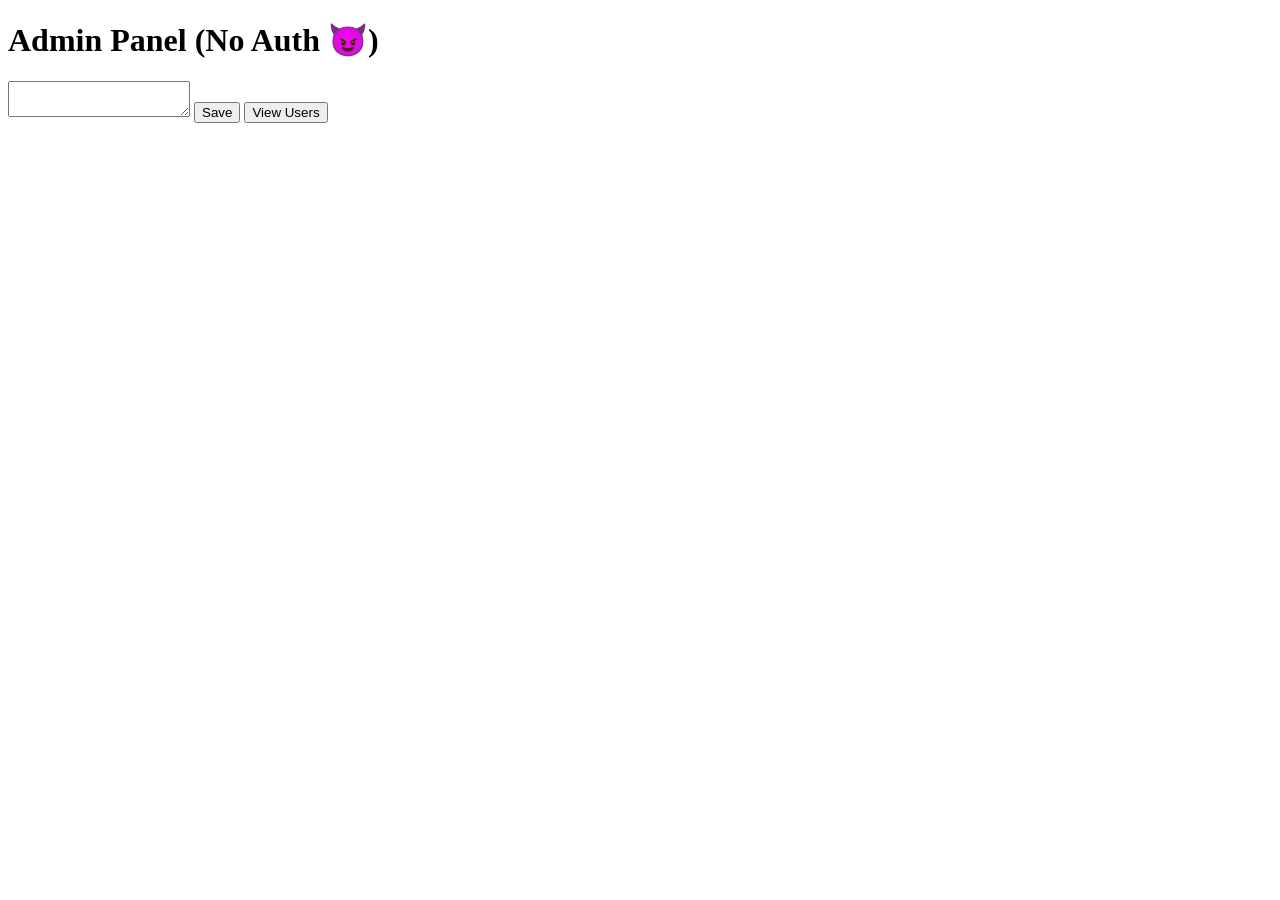
<file: admin.html>
﻿<!DOCTYPE html>
<html>
<body>
<h1>Admin Panel (No Auth 😈)</h1>
<textarea id='config'></textarea>
<button onclick='saveConfig()'>Save</button>
<button onclick='getUsers()'>View Users</button>
<pre id='data'></pre>
<script src='script.js'></script>
</body>
</html>
</file>
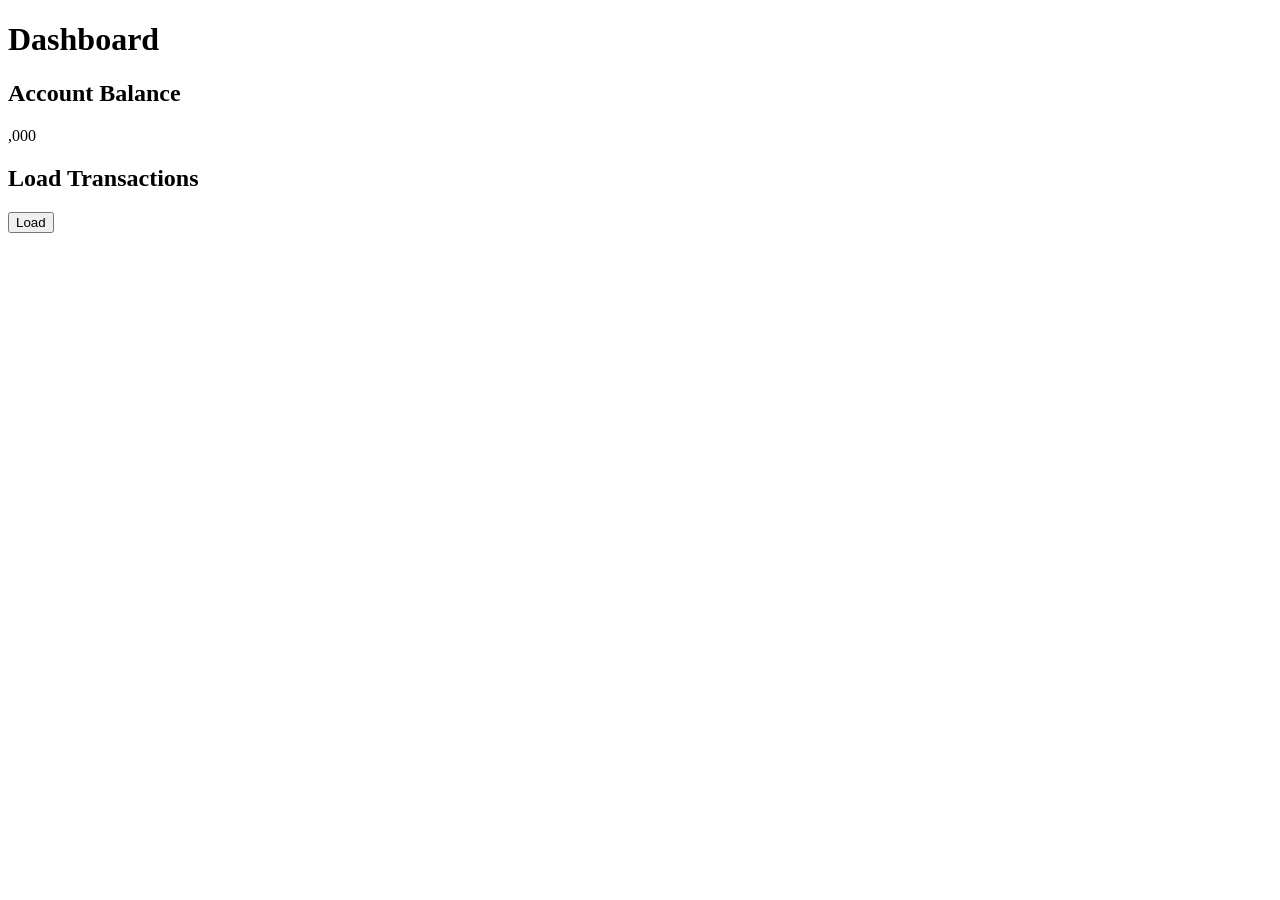
<file: dashboard.html>
﻿<!DOCTYPE html>
<html>
<body>
<h1>Dashboard</h1>
<div id='userInfo'></div>
<h2>Account Balance</h2>
<p>,000</p>
<h2>Load Transactions</h2>
<button onclick='loadTransactions()'>Load</button>
<pre id='data'></pre>
<script src='script.js'></script>
</body>
</html>
</file>
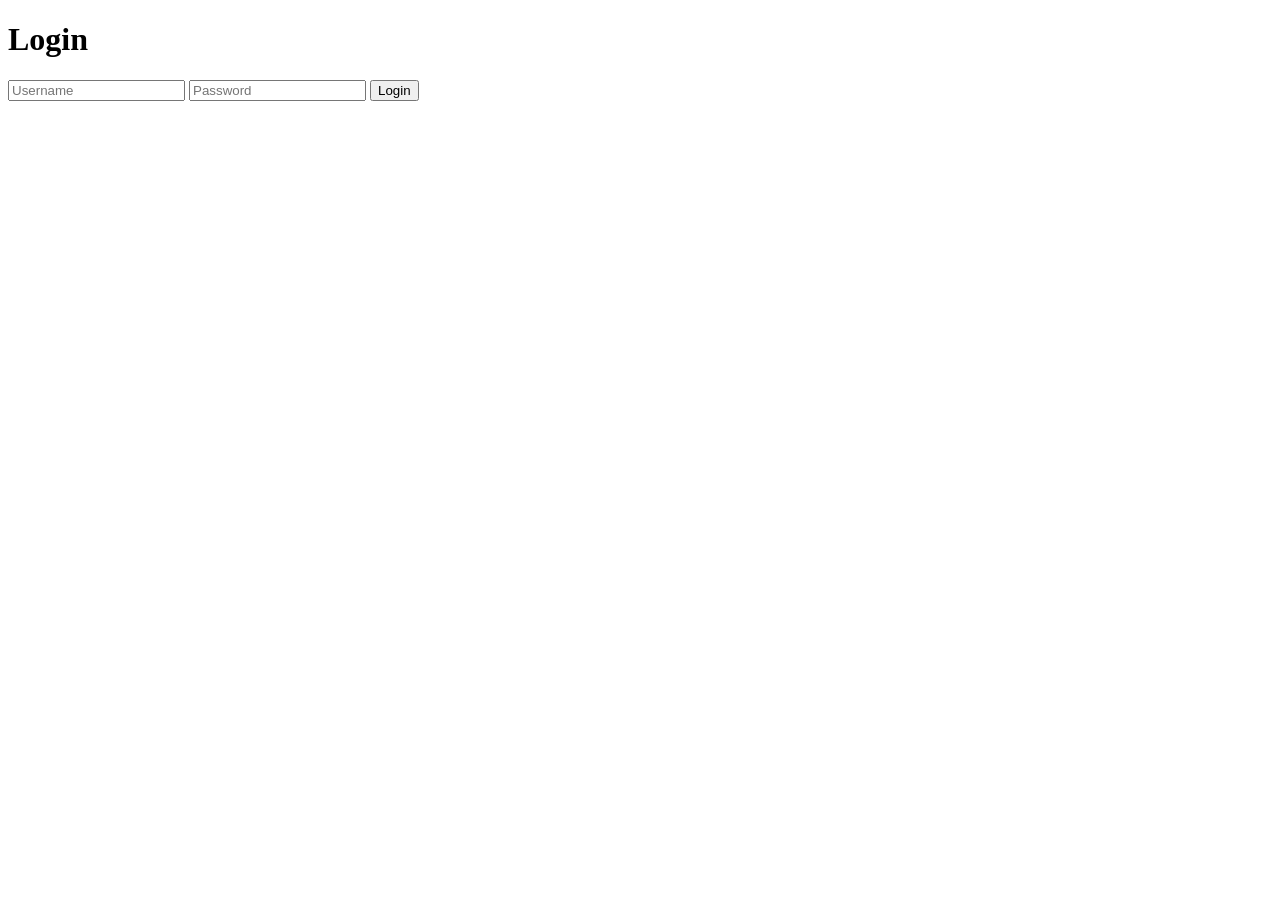
<file: login.html>
﻿<!DOCTYPE html>
<html>
<body>
<h1>Login</h1>
<input id='user' placeholder='Username'>
<input id='pass' type='password' placeholder='Password'>
<button onclick='login()'>Login</button>
<div id='output'></div>
<script src='script.js'></script>
</body>
</html>
</file>
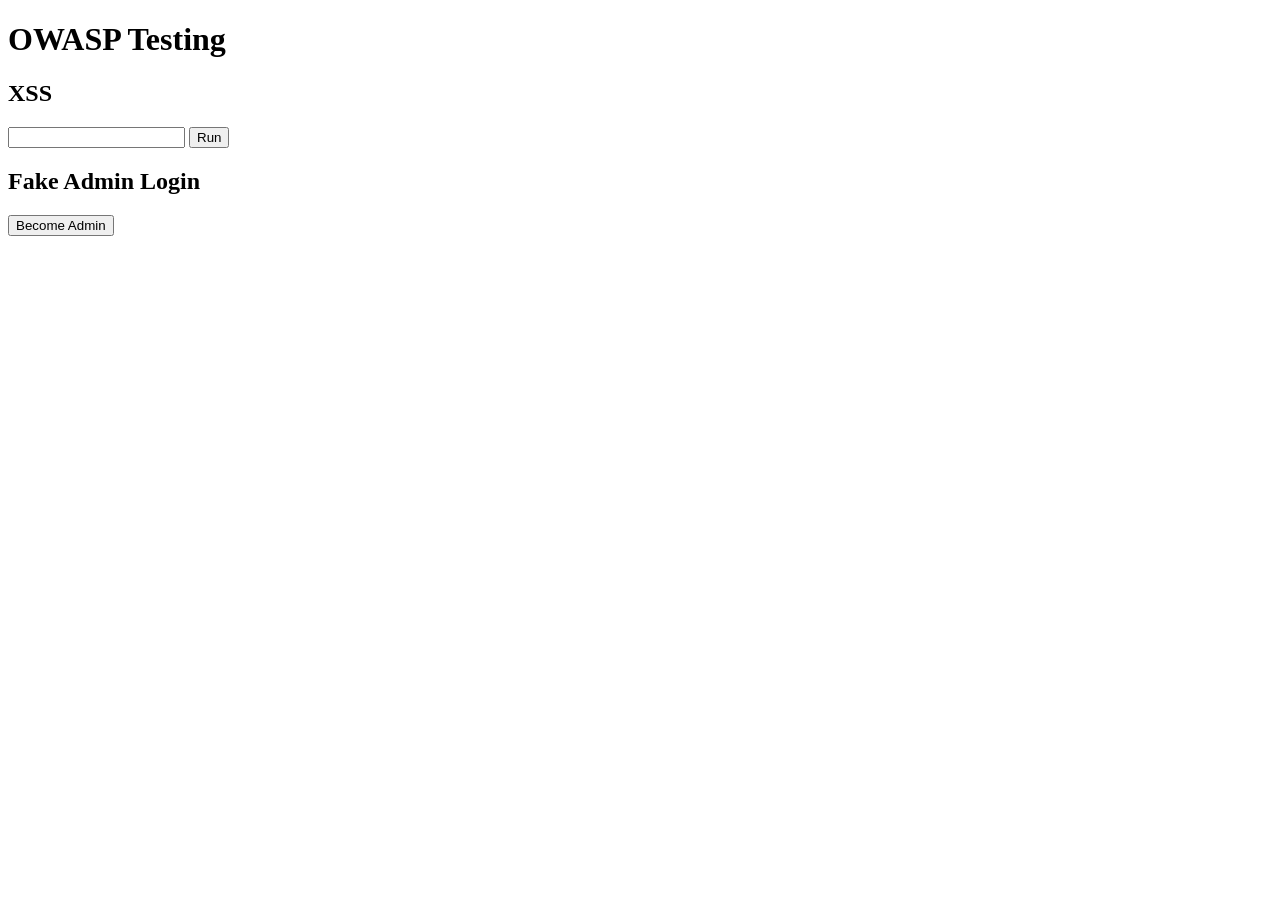
<file: owasp.html>
﻿<!DOCTYPE html>
<html>
<body>
<h1>OWASP Testing</h1>
<h2>XSS</h2>
<input id='xssInput'>
<button onclick='runXSS()'>Run</button>
<div id='xssOutput'></div>
<h2>Fake Admin Login</h2>
<button onclick='fakeLogin()'>Become Admin</button>
<script src='script.js'></script>
</body>
</html>
</file>
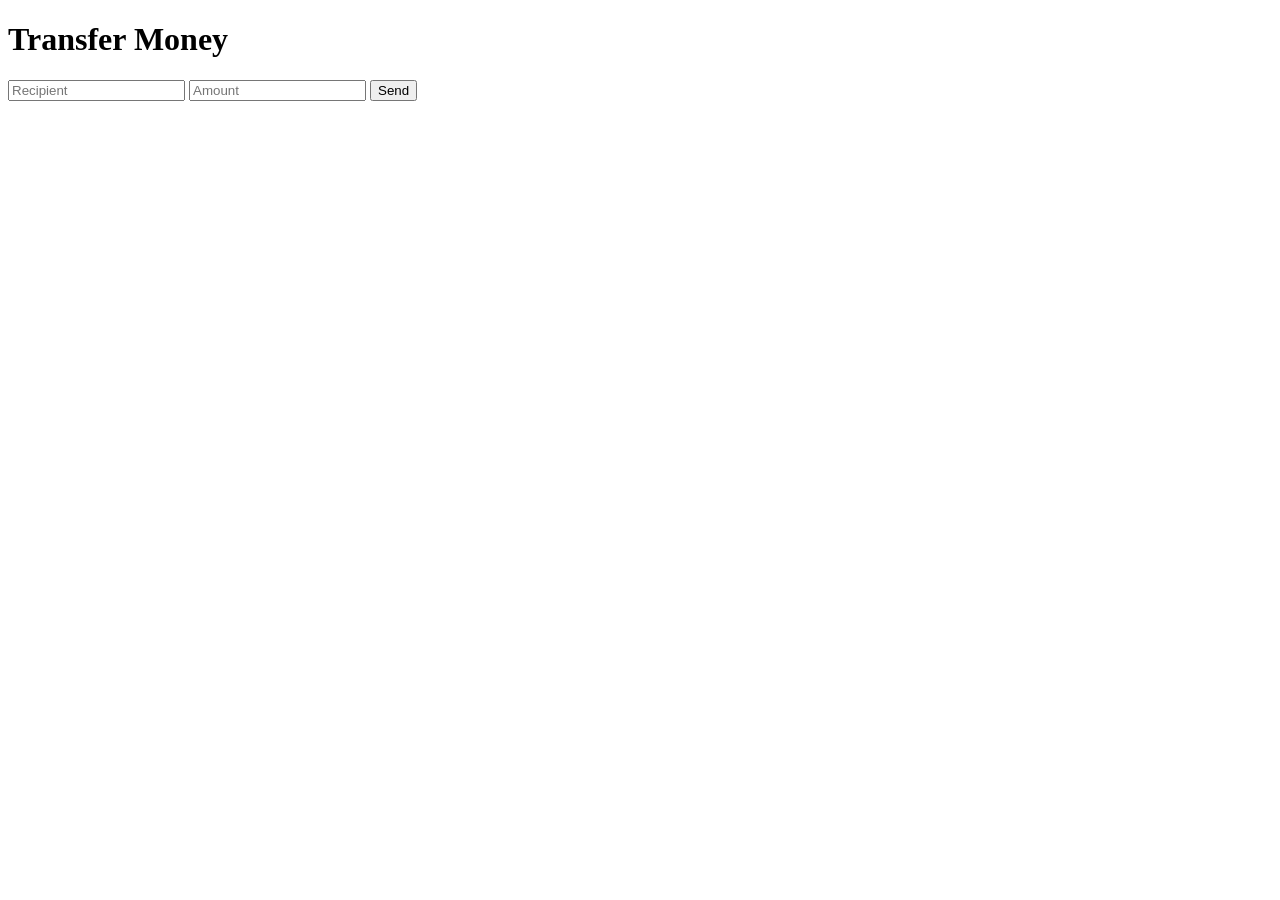
<file: transfer.html>
﻿<!DOCTYPE html>
<html>
<body>
<h1>Transfer Money</h1>
<input id='to' placeholder='Recipient'>
<input id='amount' placeholder='Amount'>
<button onclick='transfer()'>Send</button>
<div id='output'></div>
<script src='script.js'></script>
</body>
</html>
</file>
